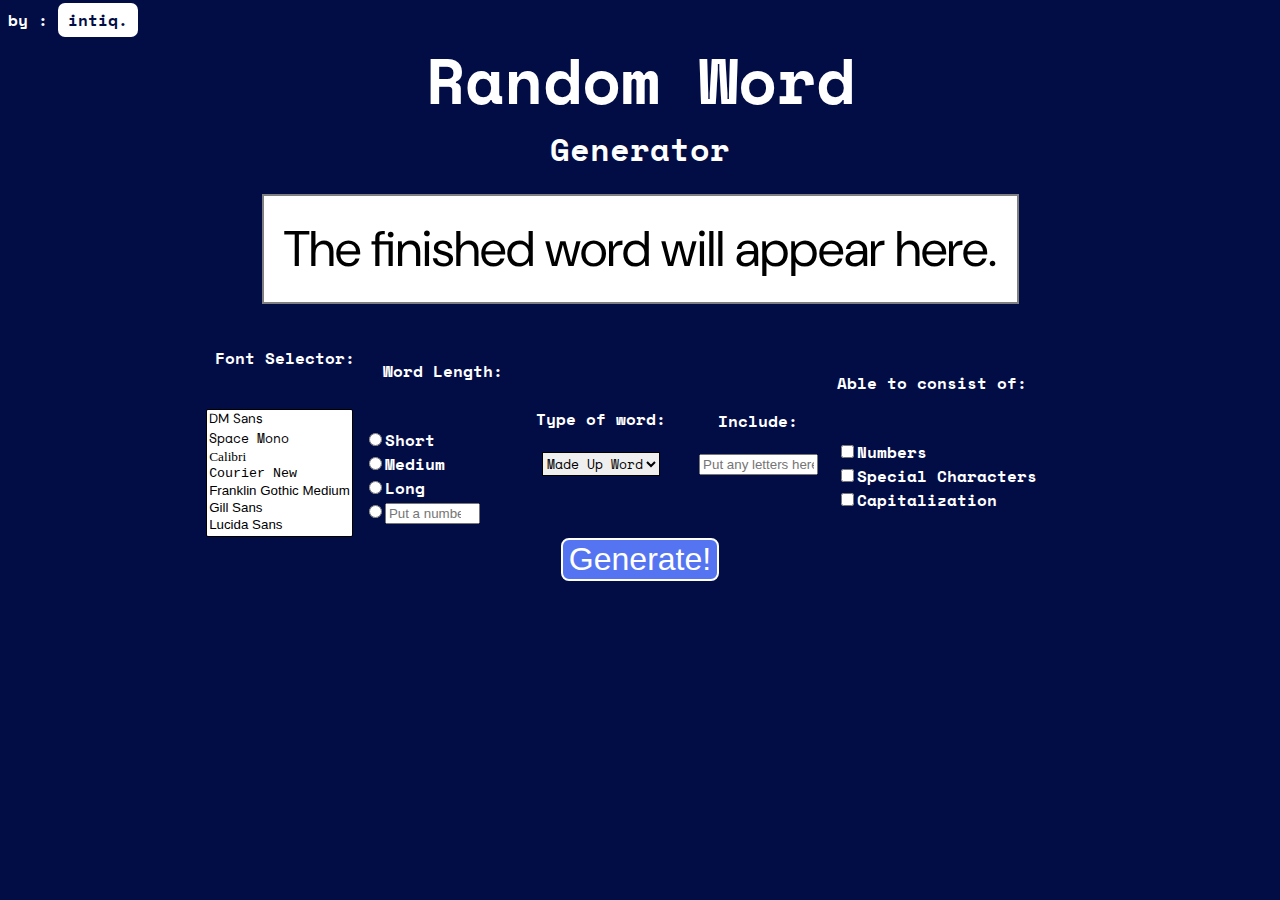
<file: index.html>
<!DOCTYPE html>
<html lang="en">
<head>
    <meta name="viewport" content="width=device-width, initial-scale=1.0">
    <title>Intiq. Random Word Generator</title>
    <link href="index.css" rel="stylesheet">
    <link href="favicon.ico" rel="icon" type="image/x-icon">

    <!--CSS FONTS-->
    <link href='https://fonts.googleapis.com/css?family=Space Mono' rel='stylesheet'><!--SPACE MONO-->

    <link rel="preconnect" href="https://fonts.googleapis.com">
    <link rel="preconnect" href="https://fonts.gstatic.com" crossorigin>
    <link href="https://fonts.googleapis.com/css2?family=DM+Sans:ital,opsz,wght@0,9..40,100..1000;1,9..40,100..1000&display=swap" rel="stylesheet"> <!--DM SANS-->

    <link rel="preconnect" href="https://fonts.googleapis.com">
    <link rel="preconnect" href="https://fonts.gstatic.com" crossorigin><!--ROBOTO-->
    <link href="https://fonts.googleapis.com/css2?family=Roboto:ital,wght@0,100..900;1,100..900&display=swap" rel="stylesheet">
</head>
<!--Below is new untested code.-->
<body class="element_chrome_safari element_moz">
    <div>
        <label class="above_text Space_Mono_Font">by : &#9; </label><label class="by_company_thing Space_Mono_Font">intiq.</label>
    </div>

    <h1 class="above_text Space_Mono_Font center" style="font-size: 4em; margin: 0;">Random Word</h1><br>
    <h1 class="above_text Space_Mono_Font center" style="font-size: 4/3em; margin-top: -20px;">Generator</h1>

    <div class="center" style="margin: 20px;"><!--very interesting div centering here i see-->
        <div class="center display_word DM_Sans_Font" style="max-width: 100%; min-width: 50%;">
            <div id="finished_output" style="justify-content: center;">
                The finished word will appear here.
            </div>
        </div>
    </div>

    <div class="center">
        <div class="center" style="justify-content: center;">
            <!--FONT SELECTOR DROP DOWN MENU-->
            <div style="height:100%; width:20%">
                <h4 class="above_text Space_Mono_Font center">Font Selector:</h4><br>
                <select id="Font_Selector" size="6">
                    <option value="DM_Sans_Font" class="DM_Sans_Font">DM Sans</option>
                    <option value="Space_Mono_Font" class="Space_Mono_Font">Space Mono</option>
                    <option value="Calibri_Font" class="Calibri_Font">Calibri</option>
            
                    <option value="Courier_New" class="font_style-Courier_New">Courier New</option>
                    <option value="Franklin_Gothic_Medium" class="font_style-Franklin_Gothic_Medium">Franklin Gothic Medium</option>
                    <option value="Gill_Sans" class="font_style-Gill_Sans">Gill Sans</option>
                    <option value="Lucida_Sans" class="font_style-Lucida_Sans">Lucida Sans</option>
                    <option value="Segoe_UI" class="font_style-Segoe_UI">Segoe UI</option>
                    <option value="Times_New_Romans" class="font_style-Times_New_Romans">Times New Romans</option>
                    <option value="Trebuchet_MS" class="font_style-Trebuchet_MS">Trebuchet MS</option>
                    <option value="Arial" class="font_style-Arial">Arial</option>
                    <option value="Cambria" class="font_style-Cambria">Cambria</option>
                    <option value="Georgia" class="font_style-Georgia">Georgia</option>
                    <option value="Impact" class="font_style-Impact">Impact</option>
                    <option value="Verdana" class="font_style-Verdana">Verdana</option>
                </select>
            </div>
        
            <!--LENGTH OF WORD RADIO BUTTONS-->
            <div class="above_text Space_Mono_Font" style="height:100%; width:20%;">
                <h4 class="center">Word Length:</h4><br>
                <div style="justify-content: center; align-items: center;">
                    <input type="radio" id="short_length_word" name="important_number" value="length_short"><label for="short_length_word">Short</label><br>
                    <input type="radio" id="medium_length_word" name="important_number" value="length_med"><label for="medium_length_word">Medium</label><br>
                    <input type="radio" id="long_length_word" name="important_number" value="length_long"><label for="long_length_word">Long</label><br>
                    <input type="radio" id="user_length_word" name="important_number" value="length_user"><input type="number" id="inputted_length" name="important_number" style="width: 55%;" placeholder="Put a number!">
                </div>
            </div>
        
            <!--TYPE OF WORD RADIO DROP DOWN LIST-->
            <div style="height:100%; width: 20%;">
                <h4 class="above_text Space_Mono_Font center">Type of word:</h4>
                <div class="center">
                    <select id="dict_nah"  class="Space_Mono_Font">
                        <option value="made_up" class="Space_Mono_Font">Made Up Word</option>
                        <option value="real" class="Space_Mono_Font">Real Word</option>
                    </select>
                </div>
            </div>
        
            <!--INCLUDE WORD INPUT TEXT-->
            <div style="height:100%; width:20%;">
                <h4 class="above_text Space_Mono_Font center">Include:</h4>
                <div class="center">
                    <input type="text" id="include_user" placeholder="Put any letters here!" style="width: 70%;"><br>
                </div>
            </div>
        
            <!--INCLUDE SPECIAL CHARACTERS CHECKBOX-->
            <div class="above_text Space_Mono_Font" style="height: 100%; width: 30%;">
                <h4>Able to consist of:</h4><br>
                <div class="">
                    <input type="checkbox" id="number_include" name="other_characters" value="in_num"><label for="number_include">Numbers</label><br>
                    <input type="checkbox" id="special_com_include" name="other_characters" value="in_spe_c"><label for="special_com_include">Special Characters</label><br>
                    <input type="checkbox" id="capital_include" name="other_characters" value="in_cap"><label for="capital_include">Capitalization</label><br>
                </div>
            </div>
        </div>
    </div>
    <div class="center above_text Space_Mono_Font">
        <button id="submit_Button" type="button" onclick="madeup_or_real()" style="background-color: rgb(85, 116, 242); color: white; border: 2px solid white; border-radius: 8px; font-size: 2em;">Generate!</button>
    </div>
</body>
</html>
</file>
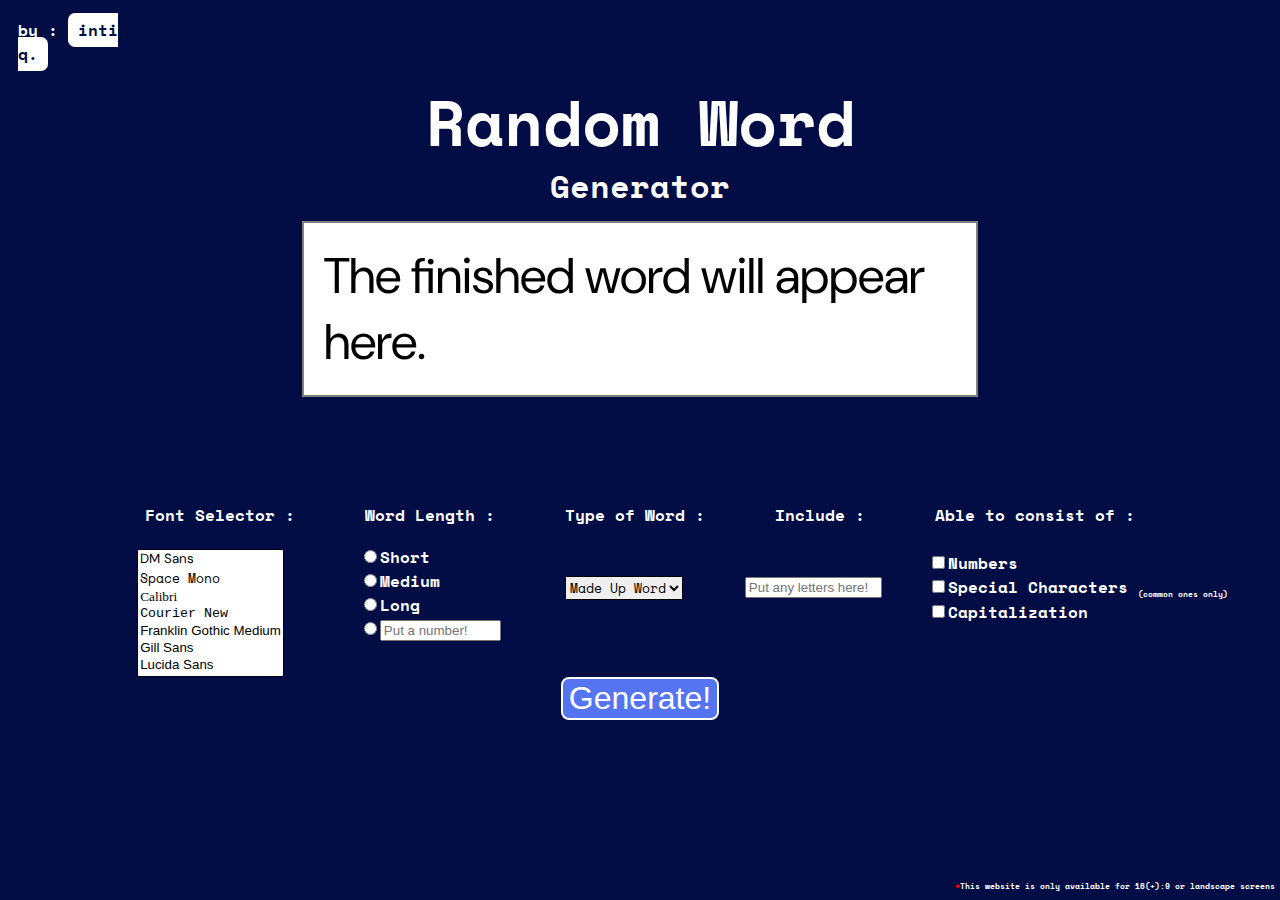
<file: Index.html>
<!DOCTYPE html>
<html lang="en">
<head>
    <meta name="viewport" content="width=device-width, initial-scale=1.0">
    <title>Intiq. Random Word Generator</title>
    <link href="Index.css" rel="stylesheet">
    <link href="favicon.ico" rel="icon" type="image/x-icon">

    <!--CSS FONTS-->
    <link href='https://fonts.googleapis.com/css?family=Space Mono' rel='stylesheet'><!--SPACE MONO-->

    <link rel="preconnect" href="https://fonts.googleapis.com">
    <link rel="preconnect" href="https://fonts.gstatic.com" crossorigin>
    <link href="https://fonts.googleapis.com/css2?family=DM+Sans:ital,opsz,wght@0,9..40,100..1000;1,9..40,100..1000&display=swap" rel="stylesheet"> <!--DM SANS-->

    <link rel="preconnect" href="https://fonts.googleapis.com">
    <link rel="preconnect" href="https://fonts.gstatic.com" crossorigin><!--ROBOTO-->
    <link href="https://fonts.googleapis.com/css2?family=Roboto:ital,wght@0,100..900;1,100..900&display=swap" rel="stylesheet">
</head>
<body class="element_chrome_safari element_moz">
    <div style="position: relative; left: 10px; top: 10px; width: 10%;">
        <label class="above_text Space_Mono_Font">by : &#9; </label><label class="by_company_thing Space_Mono_Font">intiq.</label>
    </div>

    <h1 style="font-size: 4em; position: relative; top: -25px;" class="above_text center Space_Mono_Font">Random Word</h1>
    <h1 style="font-size: 4/3em; position: relative; top: -75px;" class="above_text center Space_Mono_Font">Generator</h1>

    <div class="center"><!--very interesting div centering here i see-->
        <div class="center display_word DM_Sans_Font" style="position: relative; top: -85px;  max-width: 75%; width: 50%; ">
            <div id="finished_output" style="justify-content: center;">
                The finished word will appear here.
            </div>
        </div>
    </div>
    <!--SHOWING NAMES                                                          &#9; didn't work for some reason so 8 &nbsp;
    <div class="center">
        <h4 class="above_text Space_Mono_Font" style="justify-content: center;">
            Font Selector :     Word Length :       Type of Word :      Include :       Able to consist of :<br>
            Font Selector : &nbsp; Word Length : &#9; Type of Word : &#9; Include : &#9; Able to consist of :
        </h4>
    </div>
    <h4 class="above_text Space_Mono_Font" style="position: relative; top: 0px; left: 0px;">Font Selector  Word Length  Type of Word  Include:  Able to consist of: </h4>
i can't put divs to center that because i used absolute position and a ton of &nbsp; so change soon-->
    <!--SHOWING NAMES-->
    <div class="above_text Space_Mono_Font center">
        <h4 style="position: relative; top: 0px;">Font Selector : &nbsp;&nbsp;&nbsp;&nbsp;&nbsp; Word Length : &nbsp;&nbsp;&nbsp;&nbsp;&nbsp; Type of Word : &nbsp;&nbsp;&nbsp;&nbsp;&nbsp; Include : &nbsp;&nbsp;&nbsp;&nbsp;&nbsp; Able to consist of :</h4>
    </div>

<div class="center">
<div class="center" style="justify-content: center;">


    <div class="center" style="position: relative; top: 0px; left: 0px;">
        <!--FONT SELECTOR DROP DOWN MENU-->
        <select id="Font_Selector" style="position: relative; left: -25px;" size="6">
            <option value="DM_Sans_Font" class="DM_Sans_Font">DM Sans</option>
            <option value="Space_Mono_Font" class="Space_Mono_Font">Space Mono</option>
            <option value="Calibri_Font" class="Calibri_Font">Calibri</option>

            <option value="Courier_New" class="font_style-Courier_New">Courier New</option>
            <option value="Franklin_Gothic_Medium" class="font_style-Franklin_Gothic_Medium">Franklin Gothic Medium</option>
            <option value="Gill_Sans" class="font_style-Gill_Sans">Gill Sans</option>
            <option value="Lucida_Sans" class="font_style-Lucida_Sans">Lucida Sans</option>
            <option value="Segoe_UI" class="font_style-Segoe_UI">Segoe UI</option>
            <option value="Times_New_Romans" class="font_style-Times_New_Romans">Times New Romans</option>
            <option value="Trebuchet_MS" class="font_style-Trebuchet_MS">Trebuchet MS</option>
            <option value="Arial" class="font_style-Arial">Arial</option>
            <option value="Cambria" class="font_style-Cambria">Cambria</option>
            <option value="Georgia" class="font_style-Georgia">Georgia</option>
            <option value="Impact" class="font_style-Impact">Impact</option>
            <option value="Verdana" class="font_style-Verdana">Verdana</option>
        </select>

        <!--LENGTH OF WORD RADIO BUTTONS-->
        <div class="above_text Space_Mono_Font" style="position: relative; top: -20px; left: 50px">
            <input type="radio" id="short_length_word" name="important_number" value="length_short"><label for="short_length_word">Short</label><br>
            <input type="radio" id="medium_length_word" name="important_number" value="length_med"><label for="medium_length_word">Medium</label><br>
            <input type="radio" id="long_length_word" name="important_number" value="length_long"><label for="long_length_word">Long</label><br>
            <input type="radio" id="user_length_word" name="important_number" value="length_user"><input type="number" id="inputted_length" name="important_number" style="width: 55%;" placeholder="Put a number!">
        </div>

        <!--TYPE OF WORD RADIO DROP DOWN LIST-->
        <div style="position: relative; top: -25px; left: 50px;">
            <select id="dict_nah"  class="Space_Mono_Font">
                <option value="made_up" class="Space_Mono_Font">Made Up Word</option>
                <option value="real" class="Space_Mono_Font">Real Word</option>
            </select>
        </div>

        <!--INCLUDE WORD INPUT TEXT-->
        <div style="position: relative; top: -25px; left: 112px;">
            <label><input type="text" id="include_user" placeholder="Put any letters here!" style="width: 70%;"></label><br>
        </div>

        <!--INCLUDE SPECIAL CHARACTERS CHECKBOX-->
        <div class="above_text Space_Mono_Font" style="position: relative; top: -25px; left: 110px;">
            <input type="checkbox" id="number_include" name="other_characters" value="in_num"><label for="number_include">Numbers</label><br>
            <input type="checkbox" id="special_com_include" name="other_characters" value="in_spe_c"><label for="special_com_include">Special Characters <sub style="font-size: 0.5em;">(common ones only)</sub></label><br>
            <input type="checkbox" id="capital_include" name="other_characters" value="in_cap"><label for="capital_include">Capitalization</label><br>
        </div>
    </div>
</div>
</div>
    <div class="center above_text Space_Mono_Font" style="position: relative;">
        <button id="submit_Button" type="button" onclick="madeup_or_real()" style="background-color: rgb(85, 116, 242); color: white; border: 2px solid white; border-radius: 8px; font-size: 2em;">Generate!</button>
    </div>

    <script src="Index.js"></script>
    <p class="above_text Space_Mono_Font" style="position: absolute; bottom: 0px; right: 5px; font-size: 0.5em;"><span style="color: red;">*</span>This website is only available for 16(+):9 or landscape screens</p>
</body>
</html>
</file>
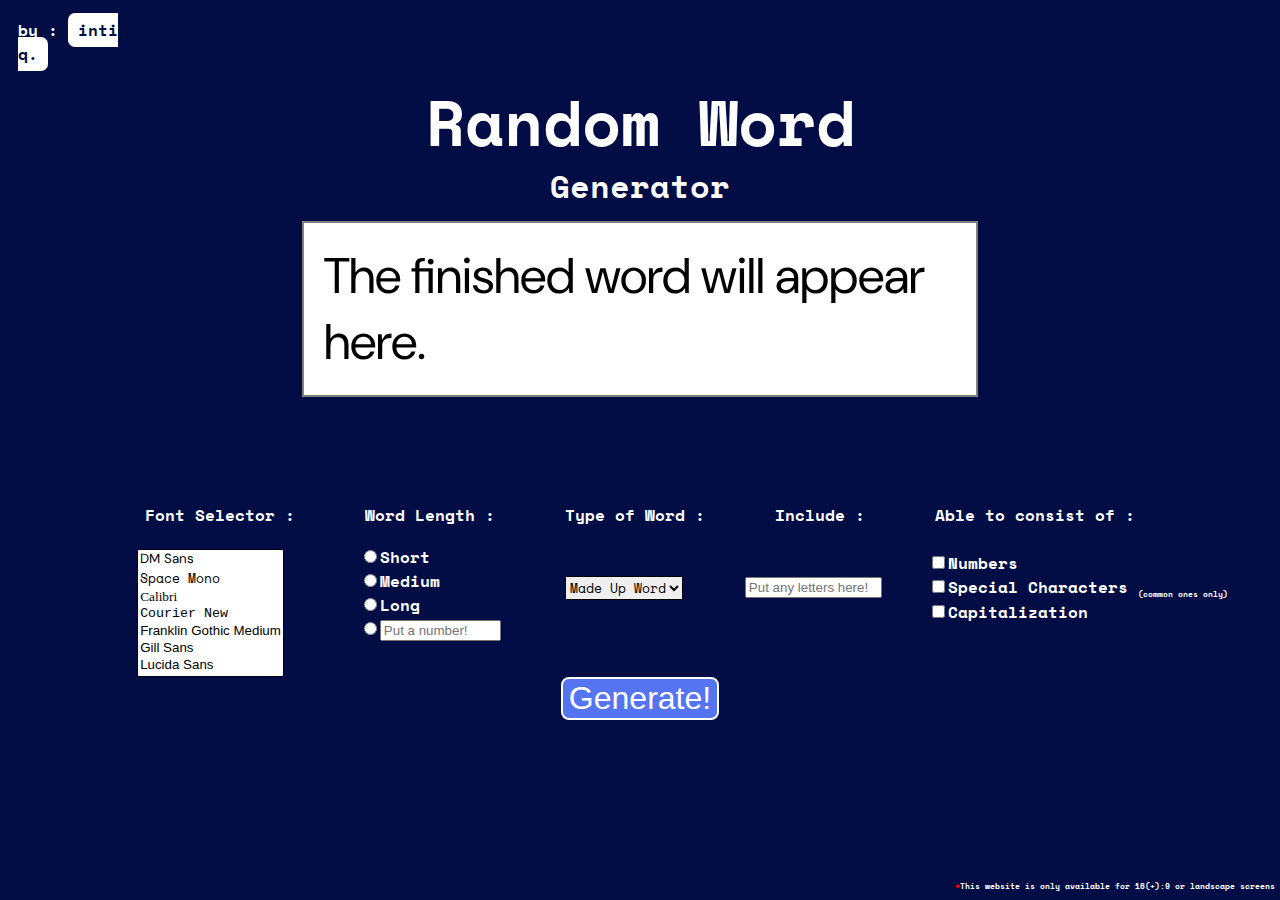
<file: Program.html>
<!DOCTYPE html>
<html lang="en">
<head>
    <meta name="viewport" content="width=device-width, initial-scale=1.0">
    <title>Intiq. Random Word Generator</title>
    <link href="Program.css" rel="stylesheet">
    <link href="favicon.ico" rel="icon" type="image/x-icon">

    <!--CSS FONTS-->
    <link href='https://fonts.googleapis.com/css?family=Space Mono' rel='stylesheet'><!--SPACE MONO-->

    <link rel="preconnect" href="https://fonts.googleapis.com">
    <link rel="preconnect" href="https://fonts.gstatic.com" crossorigin>
    <link href="https://fonts.googleapis.com/css2?family=DM+Sans:ital,opsz,wght@0,9..40,100..1000;1,9..40,100..1000&display=swap" rel="stylesheet"> <!--DM SANS-->

    <link rel="preconnect" href="https://fonts.googleapis.com">
    <link rel="preconnect" href="https://fonts.gstatic.com" crossorigin><!--ROBOTO-->
    <link href="https://fonts.googleapis.com/css2?family=Roboto:ital,wght@0,100..900;1,100..900&display=swap" rel="stylesheet">
</head>
<body class="element_chrome_safari element_moz">
    <div style="position: relative; left: 10px; top: 10px; width: 10%;">
        <label class="above_text Space_Mono_Font">by : &#9; </label><label class="by_company_thing Space_Mono_Font">intiq.</label>
    </div>

    <h1 style="font-size: 4em; position: relative; top: -25px;" class="above_text center Space_Mono_Font">Random Word</h1>
    <h1 style="font-size: 4/3em; position: relative; top: -75px;" class="above_text center Space_Mono_Font">Generator</h1>

    <div class="center"><!--very interesting div centering here i see-->
        <div class="center display_word DM_Sans_Font" style="position: relative; top: -85px;  max-width: 75%; width: 50%; ">
            <div id="finished_output" style="justify-content: center;">
                The finished word will appear here.
            </div>
        </div>
    </div>
    <!--SHOWING NAMES                                                          &#9; didn't work for some reason so 8 &nbsp;
    <div class="center">
        <h4 class="above_text Space_Mono_Font" style="justify-content: center;">
            Font Selector :     Word Length :       Type of Word :      Include :       Able to consist of :<br>
            Font Selector : &nbsp; Word Length : &#9; Type of Word : &#9; Include : &#9; Able to consist of :
        </h4>
    </div>
    <h4 class="above_text Space_Mono_Font" style="position: relative; top: 0px; left: 0px;">Font Selector  Word Length  Type of Word  Include:  Able to consist of: </h4>
i can't put divs to center that because i used absolute position and a ton of &nbsp; so change soon-->
    <!--SHOWING NAMES-->
    <div class="above_text Space_Mono_Font center">
        <h4 style="position: relative; top: 0px;">Font Selector : &nbsp;&nbsp;&nbsp;&nbsp;&nbsp; Word Length : &nbsp;&nbsp;&nbsp;&nbsp;&nbsp; Type of Word : &nbsp;&nbsp;&nbsp;&nbsp;&nbsp; Include : &nbsp;&nbsp;&nbsp;&nbsp;&nbsp; Able to consist of :</h4>
    </div>

<div class="center">
<div class="center" style="justify-content: center;">


    <div class="center" style="position: relative; top: 0px; left: 0px;">
        <!--FONT SELECTOR DROP DOWN MENU-->
        <select id="Font_Selector" style="position: relative; left: -25px;" size="6">
            <option value="DM_Sans_Font" class="DM_Sans_Font">DM Sans</option>
            <option value="Space_Mono_Font" class="Space_Mono_Font">Space Mono</option>
            <option value="Calibri_Font" class="Calibri_Font">Calibri</option>

            <option value="Courier_New" class="font_style-Courier_New">Courier New</option>
            <option value="Franklin_Gothic_Medium" class="font_style-Franklin_Gothic_Medium">Franklin Gothic Medium</option>
            <option value="Gill_Sans" class="font_style-Gill_Sans">Gill Sans</option>
            <option value="Lucida_Sans" class="font_style-Lucida_Sans">Lucida Sans</option>
            <option value="Segoe_UI" class="font_style-Segoe_UI">Segoe UI</option>
            <option value="Times_New_Romans" class="font_style-Times_New_Romans">Times New Romans</option>
            <option value="Trebuchet_MS" class="font_style-Trebuchet_MS">Trebuchet MS</option>
            <option value="Arial" class="font_style-Arial">Arial</option>
            <option value="Cambria" class="font_style-Cambria">Cambria</option>
            <option value="Georgia" class="font_style-Georgia">Georgia</option>
            <option value="Impact" class="font_style-Impact">Impact</option>
            <option value="Verdana" class="font_style-Verdana">Verdana</option>
        </select>

        <!--LENGTH OF WORD RADIO BUTTONS-->
        <div class="above_text Space_Mono_Font" style="position: relative; top: -20px; left: 50px">
            <input type="radio" id="short_length_word" name="important_number" value="length_short"><label for="short_length_word">Short</label><br>
            <input type="radio" id="medium_length_word" name="important_number" value="length_med"><label for="medium_length_word">Medium</label><br>
            <input type="radio" id="long_length_word" name="important_number" value="length_long"><label for="long_length_word">Long</label><br>
            <input type="radio" id="user_length_word" name="important_number" value="length_user"><input type="number" id="inputted_length" name="important_number" style="width: 55%;" placeholder="Put a number!">
        </div>

        <!--TYPE OF WORD RADIO DROP DOWN LIST-->
        <div style="position: relative; top: -25px; left: 50px;">
            <select id="dict_nah"  class="Space_Mono_Font">
                <option value="made_up" class="Space_Mono_Font">Made Up Word</option>
                <option value="real" class="Space_Mono_Font">Real Word</option>
            </select>
        </div>

        <!--INCLUDE WORD INPUT TEXT-->
        <div style="position: relative; top: -25px; left: 112px;">
            <label><input type="text" id="include_user" placeholder="Put any letters here!" style="width: 70%;"></label><br>
        </div>

        <!--INCLUDE SPECIAL CHARACTERS CHECKBOX-->
        <div class="above_text Space_Mono_Font" style="position: relative; top: -25px; left: 110px;">
            <input type="checkbox" id="number_include" name="other_characters" value="in_num"><label for="number_include">Numbers</label><br>
            <input type="checkbox" id="special_com_include" name="other_characters" value="in_spe_c"><label for="special_com_include">Special Characters <sub style="font-size: 0.5em;">(common ones only)</sub></label><br>
            <input type="checkbox" id="capital_include" name="other_characters" value="in_cap"><label for="capital_include">Capitalization</label><br>
        </div>
    </div>
</div>
</div>
    <div class="center above_text Space_Mono_Font" style="position: relative;">
        <button id="submit_Button" type="button" onclick="madeup_or_real()" style="background-color: rgb(85, 116, 242); color: white; border: 2px solid white; border-radius: 8px; font-size: 2em;">Generate!</button>
    </div>

    <script src="Program.js"></script>
    <p class="above_text Space_Mono_Font" style="position: absolute; bottom: 0px; right: 5px; font-size: 0.5em;"><span style="color: red;">*</span>This website is only available for 16(+):9 or landscape screens</p>
</body>
</html>
</file>
<file: index.css>
/*The below is new untested code for mobile/smaller screen support*/
@media screen and (max-width: 768px) {
    body {
        padding: 10px;
        text-align: center;
    }

    h1 {
        font-size: 2em !important;
    }

    .display_word {
        font-size: 1.5em;
        padding: 10px;
        word-wrap: break-word;
    }

    /* Stack all control sections vertically */
    .center > .center {
        flex-direction: column;
        align-items: center;
    }

    .center > .center > div {
        width: 90% !important;
        margin-bottom: 15px;
    }

    /* Make inputs, dropdowns, and buttons full width */
    select, input[type="text"], input[type="number"], button {
        width: 100%;
        font-size: 1em;
    }

    #submit_Button {
        font-size: 1.2em !important;
        padding: 10px 20px;
    }

    .by_company_thing {
        font-size: 0.9em;
        padding: 3px 8px;
    }

    .above_text {
        font-size: 0.9em;
    }
}

/*for smaller screens*/
@media screen and (max-width: 480px) {
    h1 {
        font-size: 1.6em !important;
    }

    .display_word {
        font-size: 1.2em;
        padding: 8px;
    }

    #submit_Button {
        font-size: 1em;
        width: 100%;
    }

    select, input[type="text"], input[type="number"] {
        font-size: 0.9em;
    }
}
/*End of untested code*/

.by_company_thing{
    background-color: white;
    border-width: 40px;
    border-radius: 7px;
    font-size: 1em;
    color: rgb(2,12,69);
    font-weight: bolder;
    font: 900;
    padding-top: 5px;
    padding-bottom: 5px;
    padding-left: 10px;
    padding-right: 10px;
}
.above_text{
    color: white;
    font-weight: bolder;
}

.center{
    display: flex;
    justify-content: center;    /*horizontal center*/
    align-items: center;        /*vertical center*/
}

.display_word{
    font-size: 50px;
    padding: 20px;
    border: 2px solid gray;
    background-color: white;
}

p, div, label {
    word-break: break-all;/*so that it will not keep extending*/
}

body {
    background-color: rgb(2, 12, 69);
    scroll-behavior: smooth;
}

select {
    border: 1px solid black;
}

.element_chrome_safari::-webkit-scrollbar{
    display: none;                  /*for chrome and safari*/
}

.element_moz{
    overflow: -moz-scrollbars-none; /*for mozilla firefox*/
}

.check_an_element{
    border-style: solid;
}







.Space_Mono_Font{
    font-family: Space Mono
}

.DM_Sans_Font {
  font-family: "DM Sans", sans-serif;
  font-optical-sizing: auto;
  font-weight: 400;
  font-style: normal;
}

.Roboto_Font{
  font-family: "Roboto", sans-serif;
  font-optical-sizing: auto;
  font-weight: 400;
  font-style: normal;
  font-variation-settings: "wdth" 100;
}

.Calibri_Font{
  font-family: 'Calibri';
  font-style: normal;
  font-weight: 400;
  src: url(https://fonts.gstatic.com/l/font?kit=J7afnpV-BGlaFfdAhLEY6w&skey=a1029226f80653a8&v=v15) format('woff2');
  unicode-range: U+0000-00FF, U+0131, U+0152-0153, U+02BB-02BC, U+02C6, U+02DA, U+02DC, U+0304, U+0308, U+0329, U+2000-206F, U+20AC, U+2122, U+2191, U+2193, U+2212, U+2215, U+FEFF, U+FFFD;
}


.font_style-Courier_New{
    font-family: 'Courier New', Courier, monospace;
}
.font_style-Franklin_Gothic_Medium{
    font-family: 'Franklin Gothic Medium', 'Arial Narrow', Arial, sans-serif;
}
.font_style-Gill_Sans{
    font-family: 'Gill Sans', 'Gill Sans MT', Calibri, 'Trebuchet MS', sans-serif;
}
.font_style-Lucida_Sans{
    font-family:'Lucida Sans', 'Lucida Sans Regular', 'Lucida Grande', 'Lucida Sans Unicode', Geneva, Verdana, sans-serif
}
.font_style-Segoe_UI{
    font-family: 'Segoe UI', Tahoma, Geneva, Verdana, sans-serif;
}
.font_style-Times_New_Romans{
    font-family:'Times New Roman', Times, serif;
}
.font_style-Trebuchet_MS{
    font-family: 'Trebuchet MS', 'Lucida Sans Unicode', 'Lucida Grande', 'Lucida Sans', Arial, sans-serif;
}
.font_style-Arial{
    font-family: Arial, Helvetica, sans-serif;
}
.font_style-Cambria{
    font-family:Cambria, Cochin, Georgia, Times, 'Times New Roman', serif
}
.font_style-Georgia{
    font-family: Georgia, 'Times New Roman', Times, serif;
}
.font_style-Impact{
    font-family: Impact, Haettenschweiler, 'Arial Narrow Bold', sans-serif;
}
.font_style-Verdana{
    font-family: Verdana, Geneva, Tahoma, sans-serif;
}
</file>
<file: Index.css>
.by_company_thing{
    background-color: white;
    border-width: 40px;
    border-radius: 7px;
    font-size: 1em;
    color: rgb(2,12,69);
    font-weight: bolder;
    font: 900;
    padding-top: 5px;
    padding-bottom: 5px;
    padding-left: 10px;
    padding-right: 10px;
}
.above_text{
    color: white;
    font-weight: bolder;
}

.center{
    display: flex;
    justify-content: center;    /*horizontal center*/
    align-items: center;        /*vertical center*/
}

.display_word{
    font-size: 50px;
    padding: 20px;
    border: 2px solid gray;
    background-color: white;
}

p, div, label {
    word-break: break-all;/*so that it will not keep extending*/
}

body {
    background-color: rgb(2, 12, 69);
    scroll-behavior: smooth;
}

select {
    border: 1px solid black;
}

.element_chrome_safari::-webkit-scrollbar{
    display: none;                  /*for chrome and safari*/
}

.element_moz{
    overflow: -moz-scrollbars-none; /*for mozilla firefox*/
}

.check_an_element{
    border-style: solid;
}







.Space_Mono_Font{
    font-family: Space Mono
}

.DM_Sans_Font {
  font-family: "DM Sans", sans-serif;
  font-optical-sizing: auto;
  font-weight: 400;
  font-style: normal;
}

.Roboto_Font{
  font-family: "Roboto", sans-serif;
  font-optical-sizing: auto;
  font-weight: 400;
  font-style: normal;
  font-variation-settings: "wdth" 100;
}

.Calibri_Font{
  font-family: 'Calibri';
  font-style: normal;
  font-weight: 400;
  src: url(https://fonts.gstatic.com/l/font?kit=J7afnpV-BGlaFfdAhLEY6w&skey=a1029226f80653a8&v=v15) format('woff2');
  unicode-range: U+0000-00FF, U+0131, U+0152-0153, U+02BB-02BC, U+02C6, U+02DA, U+02DC, U+0304, U+0308, U+0329, U+2000-206F, U+20AC, U+2122, U+2191, U+2193, U+2212, U+2215, U+FEFF, U+FFFD;
}


.font_style-Courier_New{
    font-family: 'Courier New', Courier, monospace;
}
.font_style-Franklin_Gothic_Medium{
    font-family: 'Franklin Gothic Medium', 'Arial Narrow', Arial, sans-serif;
}
.font_style-Gill_Sans{
    font-family: 'Gill Sans', 'Gill Sans MT', Calibri, 'Trebuchet MS', sans-serif;
}
.font_style-Lucida_Sans{
    font-family:'Lucida Sans', 'Lucida Sans Regular', 'Lucida Grande', 'Lucida Sans Unicode', Geneva, Verdana, sans-serif
}
.font_style-Segoe_UI{
    font-family: 'Segoe UI', Tahoma, Geneva, Verdana, sans-serif;
}
.font_style-Times_New_Romans{
    font-family:'Times New Roman', Times, serif;
}
.font_style-Trebuchet_MS{
    font-family: 'Trebuchet MS', 'Lucida Sans Unicode', 'Lucida Grande', 'Lucida Sans', Arial, sans-serif;
}
.font_style-Arial{
    font-family: Arial, Helvetica, sans-serif;
}
.font_style-Cambria{
    font-family:Cambria, Cochin, Georgia, Times, 'Times New Roman', serif
}
.font_style-Georgia{
    font-family: Georgia, 'Times New Roman', Times, serif;
}
.font_style-Impact{
    font-family: Impact, Haettenschweiler, 'Arial Narrow Bold', sans-serif;
}
.font_style-Verdana{
    font-family: Verdana, Geneva, Tahoma, sans-serif;
}
</file>
<file: Program.css>
.by_company_thing{
    background-color: white;
    border-width: 40px;
    border-radius: 7px;
    font-size: 1em;
    color: rgb(2,12,69);
    font-weight: bolder;
    font: 900;
    padding-top: 5px;
    padding-bottom: 5px;
    padding-left: 10px;
    padding-right: 10px;
}
.above_text{
    color: white;
    font-weight: bolder;
}

.center{
    display: flex;
    justify-content: center;    /*horizontal center*/
    align-items: center;        /*vertical center*/
}

.display_word{
    font-size: 50px;
    padding: 20px;
    border: 2px solid gray;
    background-color: white;
}

p, div, label {
    word-break: break-all;/*so that it will not keep extending*/
}

body {
    background-color: rgb(2, 12, 69);
    scroll-behavior: smooth;
}

select {
    border: 1px solid black;
}

.element_chrome_safari::-webkit-scrollbar{
    display: none;                  /*for chrome and safari*/
}

.element_moz{
    overflow: -moz-scrollbars-none; /*for mozilla firefox*/
}

.check_an_element{
    border-style: solid;
}







.Space_Mono_Font{
    font-family: Space Mono
}

.DM_Sans_Font {
  font-family: "DM Sans", sans-serif;
  font-optical-sizing: auto;
  font-weight: 400;
  font-style: normal;
}

.Roboto_Font{
  font-family: "Roboto", sans-serif;
  font-optical-sizing: auto;
  font-weight: 400;
  font-style: normal;
  font-variation-settings: "wdth" 100;
}

.Calibri_Font{
  font-family: 'Calibri';
  font-style: normal;
  font-weight: 400;
  src: url(https://fonts.gstatic.com/l/font?kit=J7afnpV-BGlaFfdAhLEY6w&skey=a1029226f80653a8&v=v15) format('woff2');
  unicode-range: U+0000-00FF, U+0131, U+0152-0153, U+02BB-02BC, U+02C6, U+02DA, U+02DC, U+0304, U+0308, U+0329, U+2000-206F, U+20AC, U+2122, U+2191, U+2193, U+2212, U+2215, U+FEFF, U+FFFD;
}


.font_style-Courier_New{
    font-family: 'Courier New', Courier, monospace;
}
.font_style-Franklin_Gothic_Medium{
    font-family: 'Franklin Gothic Medium', 'Arial Narrow', Arial, sans-serif;
}
.font_style-Gill_Sans{
    font-family: 'Gill Sans', 'Gill Sans MT', Calibri, 'Trebuchet MS', sans-serif;
}
.font_style-Lucida_Sans{
    font-family:'Lucida Sans', 'Lucida Sans Regular', 'Lucida Grande', 'Lucida Sans Unicode', Geneva, Verdana, sans-serif
}
.font_style-Segoe_UI{
    font-family: 'Segoe UI', Tahoma, Geneva, Verdana, sans-serif;
}
.font_style-Times_New_Romans{
    font-family:'Times New Roman', Times, serif;
}
.font_style-Trebuchet_MS{
    font-family: 'Trebuchet MS', 'Lucida Sans Unicode', 'Lucida Grande', 'Lucida Sans', Arial, sans-serif;
}
.font_style-Arial{
    font-family: Arial, Helvetica, sans-serif;
}
.font_style-Cambria{
    font-family:Cambria, Cochin, Georgia, Times, 'Times New Roman', serif
}
.font_style-Georgia{
    font-family: Georgia, 'Times New Roman', Times, serif;
}
.font_style-Impact{
    font-family: Impact, Haettenschweiler, 'Arial Narrow Bold', sans-serif;
}
.font_style-Verdana{
    font-family: Verdana, Geneva, Tahoma, sans-serif;
}
</file>
